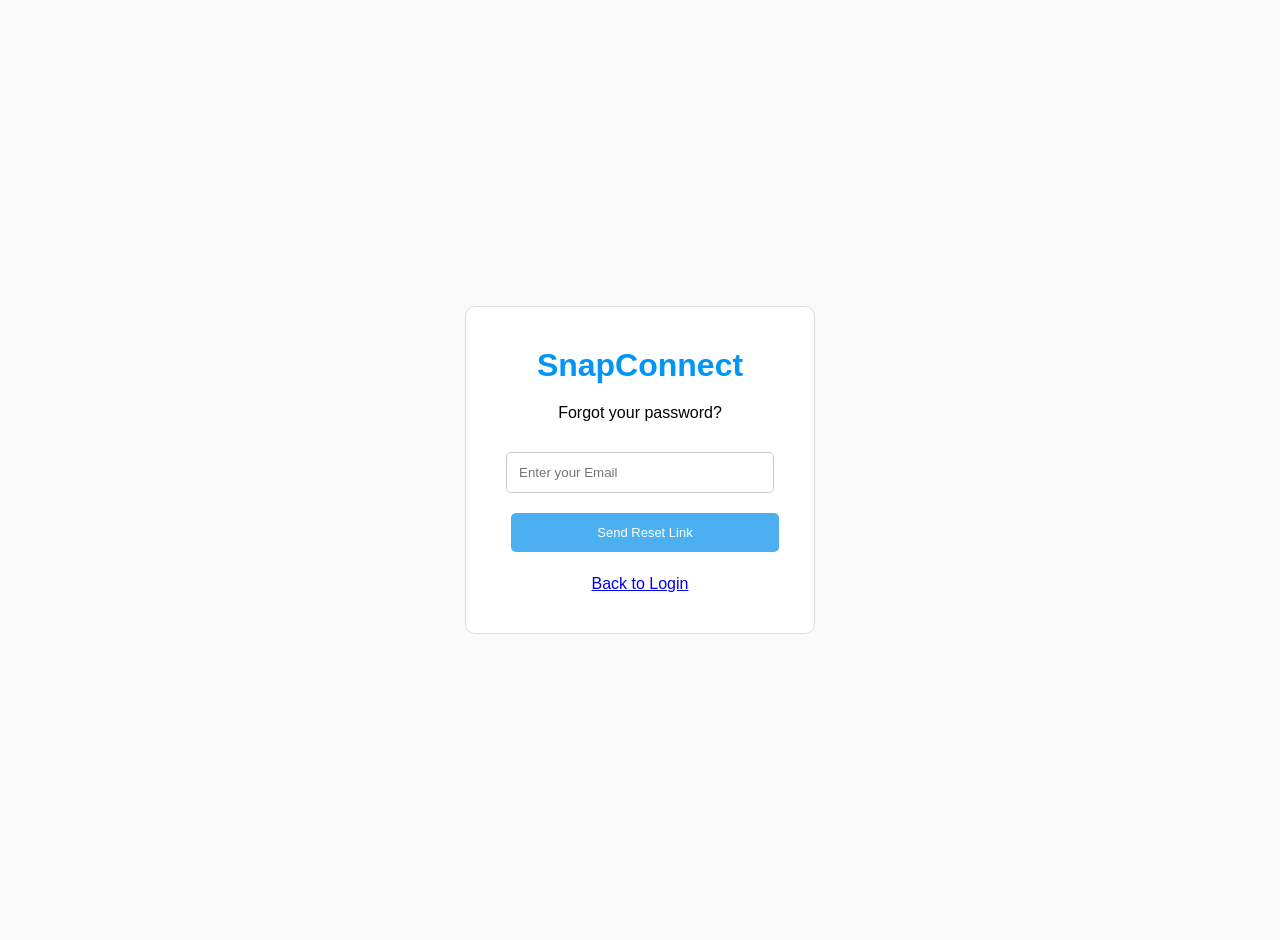
<file: forgot-password.html>
<!DOCTYPE html>
<html lang="en">
<head>
    <meta charset="UTF-8">
    <meta name="viewport" content="width=device-width, initial-scale=1.0">
    <title>Forgot Password</title>

    <link rel="stylesheet" href="style.css">
</head>
<body class="login-body">

<div class="login-container">

    <div class="login-card">

        <h1>SnapConnect</h1>

        <p>Forgot your password?</p>

        <input
            type="email"
            id="resetEmail"
            placeholder="Enter your Email">

        <button id="resetBtn">
            Send Reset Link
        </button>

        <br><br>

        <a href="login.html">Back to Login</a>

    </div>

   



<script src="script.js"></script>

</body>
</html>
</file>
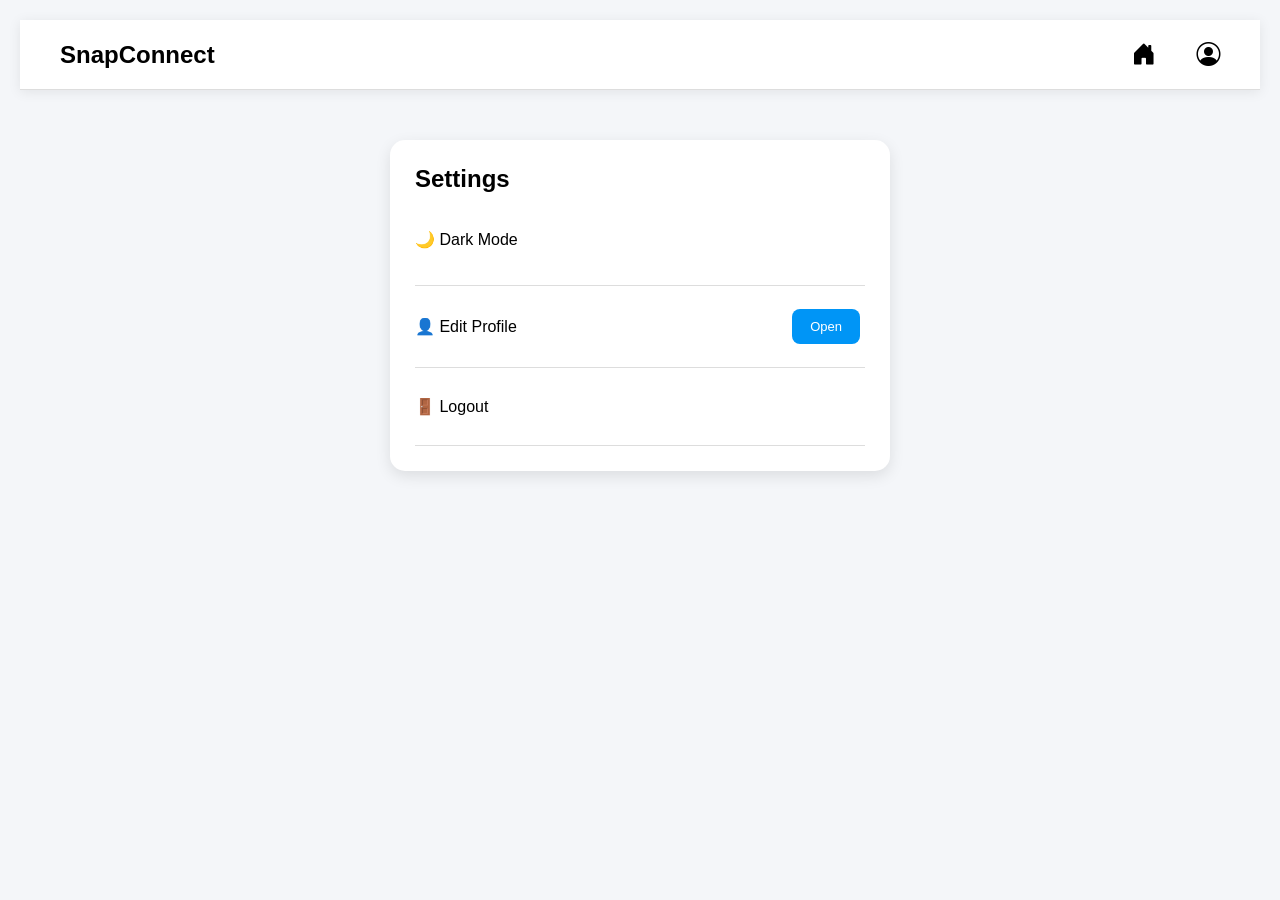
<file: settings.html>
<!DOCTYPE html>
<html lang="en">
<head>
    <meta charset="UTF-8">
    <meta name="viewport" content="width=device-width, initial-scale=1.0">
    <title>Settings - SnapConnect</title>

    <link rel="stylesheet" href="style.css">
    <link href="https://cdn.jsdelivr.net/npm/bootstrap-icons@1.11.3/font/bootstrap-icons.min.css" rel="stylesheet">
</head>
<body>

<nav class="navbar">
    <h2>SnapConnect</h2>

    <div class="icons">
        <a href="index.html"><i class="bi bi-house-door-fill"></i></a>
        <a href="profile.html"><i class="bi bi-person-circle"></i></a>
    </div>
</nav>

<div class="settings-container">

    <h2>Settings</h2>

    <div class="setting-item">
        <span>🌙 Dark Mode</span>
        <button id="themeBtn">Toggle</button>
    </div>

    <div class="setting-item">
        <span>👤 Edit Profile</span>
        <button onclick="location.href='profile.html'">Open</button>
    </div>

    <div class="setting-item">
        <span>🚪 Logout</span>
        <button id="logoutBtn">Logout</button>
    </div>

</div>

<script src="script.js"></script>

</body>
</html>
</file>
<file: style.css>
/* ========= RESET ========= */

*{
    margin:0;
    padding:0;
    box-sizing:border-box;
    font-family:Arial, Helvetica, sans-serif;
}

body{
    background:#f0f2f5;
}

/* ========= NAVBAR ========= */

.navbar{
    width:100%;
    height:70px;
    background:white;
    display:flex;
    justify-content:space-between;
    align-items:center;
    padding:0 50px;
    border-bottom:1px solid #ddd;
    position:sticky;
    top:0;
}

.logo h2{
    color:#0095f6;
}

.search input{
    width:300px;
    padding:10px;
    border-radius:20px;
    border:1px solid #ccc;
    outline:none;
}

.icons i{
    font-size:24px;
    margin-left:20px;
    cursor:pointer;
}

.icons i:hover{
    color:#0095f6;
}
/* ===== Modern Navbar ===== */

.navbar{
    position:sticky;
    top:0;
    z-index:1000;

    display:flex;
    justify-content:space-between;
    align-items:center;

    padding:15px 40px;

    background:#ffffff;

    box-shadow:0 2px 12px rgba(0,0,0,.08);
}

.logo h2{
    color:#0095f6;
    font-size:28px;
    font-weight:700;
}

.search{
    position:relative;
}

.search input{

    width:320px;

    padding:12px 15px 12px 42px;

    border:none;

    background:#f2f2f2;

    border-radius:30px;

    outline:none;

    transition:.3s;
}

.search input:focus{

    background:#fff;

    box-shadow:0 0 8px rgba(0,149,246,.3);

}

.search-icon{

    position:absolute;

    left:15px;

    top:50%;

    transform:translateY(-50%);

    color:gray;

}

.icons{

    display:flex;

    align-items:center;

    gap:20px;

}

.icons a{

    color:#222;

    text-decoration:none;

    font-size:24px;

    transition:.3s;

}

.icons a:hover{

    color:#0095f6;

    transform:scale(1.15);

}

#themeBtn{

    border:none;

    background:none;

    cursor:pointer;

    font-size:22px;

}
/* ========= MAIN ========= */

.container{
    width:90%;
    margin:30px auto;
    display:grid;
    grid-template-columns:25% 50% 25%;
    gap:20px;
}

/* ========= LEFT ========= */

.left{
    position:sticky;
    top:90px;
}

.profile-card{
    background:white;
    border-radius:10px;
    padding:20px;
    text-align:center;
}

.profile-card img{
    width:120px;
    height:120px;
    border-radius:50%;
    border:4px solid #0095f6;
}

.profile-card h3{
    margin-top:15px;
}

.profile-card p{
    color:gray;
}



/* ===== Stories ===== */

.stories{

    display:flex;

    gap:18px;

    overflow-x:auto;

    background:#fff;

    padding:18px;

    margin-bottom:20px;

    border-radius:15px;

    box-shadow:0 2px 10px rgba(0,0,0,.08);

}

.stories::-webkit-scrollbar{

    display:none;

}

.story{

    text-align:center;

    cursor:pointer;

    transition:.3s;

}

.story:hover{

    transform:translateY(-5px);

}

.story img{

    width:75px;

    height:75px;

    border-radius:50%;

    padding:3px;

    background:linear-gradient(45deg,#f58529,#dd2a7b,#8134af,#515bd4);

}

.story img{

    object-fit:cover;

    border:3px solid white;

}

.story p{

    margin-top:8px;

    font-size:14px;

    font-weight:600;

}

/* ===========================
   CREATE POST
=========================== */

.create-post{

    background:#fff;

    padding:20px;

    border-radius:18px;

    box-shadow:0 4px 15px rgba(0,0,0,.08);

    margin-bottom:25px;

}

.create-top{

    display:flex;

    align-items:flex-start;

    gap:15px;

}

.user-img{

    width:55px;

    height:55px;

    border-radius:50%;

}

.create-top textarea{

    flex:1;

    border:none;

    outline:none;

    resize:none;

    height:80px;

    font-size:16px;

    padding:12px;

    border-radius:12px;

    background:#f6f6f6;

}

.create-bottom{

    display:flex;

    justify-content:space-between;

    align-items:center;

    margin-top:18px;

}

.upload-btn{

    background:#eef6ff;

    color:#0d6efd;

    padding:10px 18px;

    border-radius:10px;

    cursor:pointer;

    font-weight:600;

    transition:.3s;

}

.upload-btn:hover{

    background:#dcecff;

}

#postBtn{

    background:#0095f6;

    color:white;

    border:none;

    padding:10px 28px;

    border-radius:10px;

    cursor:pointer;

    font-size:15px;

    transition:.3s;

}

#postBtn:hover{

    background:#0078d4;

    transform:scale(1.05);

}

/* ===================
POST CARD
=================== */

.post{

    background:#fff;

    border-radius:18px;

    overflow:hidden;

    margin-bottom:25px;

    box-shadow:0 4px 15px rgba(0,0,0,.08);

}

.post-header{

    display:flex;

    justify-content:space-between;

    align-items:center;

    padding:15px;

}

.post-user{

    display:flex;

    align-items:center;

    gap:12px;

}

.post-user img{

    width:50px;

    height:50px;

    border-radius:50%;

}

.post-header h4{

    margin:0;

}

.post-header small{

    color:gray;

}

.post-image{

    width:100%;

    display:block;

    max-height:500px;

    object-fit:cover;

}

.post-icons{

    display:flex;

    justify-content:space-between;

    align-items:center;

    padding:15px 18px;

    font-size:24px;

}

.post-icons i{

    cursor:pointer;

    transition:.3s;

    margin-right:15px;

}

.post-icons i:hover{

    color:#0095f6;

    transform:scale(1.2);

}

.post-content{

    padding:0 18px 18px;

}

.comments{

    display:flex;

    gap:10px;

    padding:15px;

    border-top:1px solid #eee;

}

.comment-input{

    flex:1;

    padding:10px;

    border:1px solid #ddd;

    border-radius:10px;

}

.comment-btn{

    background:#0095f6;

    color:white;

    border:none;

    padding:10px 18px;

    border-radius:10px;

    cursor:pointer;

}


/* ================= COMMENTS ================= */

.comments{
    padding:15px;
    border-top:1px solid #eee;
}

.comment-input{
    width:75%;
    padding:10px;
    border:1px solid #ccc;
    border-radius:5px;
}

.comment-btn{
    padding:10px 15px;
    background:#0095f6;
    color:white;
    border:none;
    border-radius:5px;
    cursor:pointer;
}

.comment{
    margin-top:10px;
    background:#f5f5f5;
    padding:8px;
    border-radius:5px;
}

/* ================= RIGHT SIDEBAR ================= */

.right{
    background:#fff;
    border-radius:10px;
    padding:20px;
    height:fit-content;
    position:sticky;
    top:90px;
}

.right h3{
    margin-bottom:15px;
}

.user{
    display:flex;
    align-items:center;
    margin-bottom:15px;
}

.user img{
    width:45px;
    height:45px;
    border-radius:50%;
    margin-right:10px;
}



.right-sidebar{

    width:300px;

}

.card{

    background:#fff;

    border-radius:15px;

    padding:18px;

    margin-bottom:20px;

    box-shadow:0 4px 12px rgba(0,0,0,.08);

}

.card h3{

    margin-bottom:18px;

    color:#333;

}

.suggestion{

    display:flex;

    align-items:center;

    justify-content:space-between;

    margin-bottom:18px;

}

.suggestion img{

    width:45px;

    height:45px;

    border-radius:50%;

}

.suggestion div{

    flex:1;

    margin-left:10px;

}

.suggestion h4{

    margin:0;

    font-size:15px;

}

.suggestion small{

    color:gray;

}

.follow-btn{

    background:#0095f6;

    color:white;

    border:none;

    border-radius:8px;

    padding:8px 14px;

    cursor:pointer;

    transition:.3s;

}

.follow-btn:hover{

    background:#0077cc;

}

.card p{

    padding:8px 0;

    cursor:pointer;

    transition:.3s;

}

.card p:hover{

    color:#0095f6;

}

/* ================= BUTTONS ================= */

button{
    transition:.3s;
}

button:hover{
    opacity:.9;
}

/* ================= MOBILE ================= */

@media(max-width:900px){

.container{
    grid-template-columns:1fr;
}

.left,
.right{
    display:none;
}

.search{
    display:none;
}

.navbar{
    padding:0 20px;
}

.icons i{
    margin-left:12px;
}

}

@media(max-width:600px){

.logo h2{
    font-size:22px;
}

.post-icons{
    justify-content:space-around;
}

.comment-input{
    width:65%;
}

.story img{
    width:60px;
    height:60px;
}

}

/* ================= LOGIN ================= */

.login-body{

    background:#fafafa;

}

.login-container{

    width:100%;
    height:100vh;

    display:flex;

    justify-content:center;

    align-items:center;

    flex-direction:column;

}

.login-card{

    width:350px;

    background:white;

    padding:40px;

    border-radius:10px;

    border:1px solid #ddd;

    text-align:center;

}

.login-card h1{

    color:#0095f6;

    margin-bottom:20px;

}

.login-card p{

    margin-bottom:20px;

}

.login-card input{

    width:100%;

    padding:12px;

    margin:10px 0;

    border:1px solid #ccc;

    border-radius:5px;

}

.login-card button{

    width:100%;

    padding:12px;

    background:#0095f6;

    color:white;

    border:none;

    border-radius:5px;

    margin-top:10px;

    cursor:pointer;

}

.register-card{

    width:350px;

    background:white;

    margin-top:15px;

    padding:20px;

    border-radius:10px;

    border:1px solid #ddd;

    text-align:center;

}

.register-card a{

    color:#0095f6;

    text-decoration:none;

    font-weight:bold;

}

/* ================= PROFILE PAGE ================= */

.profile-page{
    width:90%;
    margin:40px auto;
}

.profile-header{
    display:flex;
    gap:50px;
    align-items:center;
    margin-bottom:40px;
}

.profile-photo{
    width:180px;
    height:180px;
    border-radius:50%;
    border:4px solid #0095f6;
}

.profile-info h2{
    margin-bottom:10px;
}

.profile-info button{
    padding:10px 20px;
    background:#0095f6;
    color:#fff;
    border:none;
    border-radius:5px;
    cursor:pointer;
    margin-bottom:20px;
}

.stats{
    display:flex;
    gap:40px;
    margin-bottom:20px;
}

.profile-posts{
    display:grid;
    grid-template-columns:repeat(3,1fr);
    gap:15px;
    margin-top:30px;
}

.profile-posts img{
    width:100%;
    height:250px;
    object-fit:cover;
    border-radius:10px;
}

@media(max-width:768px){

.profile-header{
    flex-direction:column;
    text-align:center;
}

.stats{
    justify-content:center;
}

.profile-posts{
    grid-template-columns:repeat(2,1fr);
}

}

@media(max-width:500px){

.profile-posts{
    grid-template-columns:1fr;
}

}

#themeBtn{
    border:none;
    background:none;
    cursor:pointer;
    font-size:22px;
    margin-left:15px;
}

.dark{
    background:#121212;
    color:white;
}

.dark .navbar{
    background:#1e1e1e;
    border-bottom:1px solid #333;
}

.dark .profile-card,
.dark .stories,
.dark .create-post,
.dark .post,
.dark .right{
    background:#1f1f1f;
    color:white;
}

.dark textarea,
.dark input{
    background:#2b2b2b;
    color:white;
    border:1px solid #555;
}

.dark .comment{
    background:#333;
    color:white;
}

.dark .search input{
    background:#2b2b2b;
    color:white;
}

.follow-btn{
    margin-left:auto;
    background:#0095f6;
    color:white;
    border:none;
    padding:6px 12px;
    border-radius:5px;
    cursor:pointer;
    font-size:13px;
}

.follow-btn:hover{
    background:#0077cc;
}

/* ========== NOTIFICATIONS ========== */

.notification-panel{

    width:300px;

    background:white;

    position:absolute;

    top:70px;

    right:20px;

    border-radius:10px;

    box-shadow:0 5px 15px rgba(0,0,0,.2);

    display:none;

    padding:15px;

    z-index:999;

}

.notification-panel h3{

    margin-bottom:15px;

}

.notification{

    padding:10px;

    border-bottom:1px solid #eee;

    cursor:pointer;

}

.notification:hover{

    background:#f5f5f5;

}

/* ================= CHAT ================= */

.chat-container{

display:flex;
height:90vh;

}

.chat-users{

width:300px;
border-right:1px solid #ddd;
overflow-y:auto;

}

.chat-user{

display:flex;
align-items:center;
gap:10px;
padding:15px;
cursor:pointer;

}

.chat-user:hover{

background:#f5f5f5;

}

.chat-user img{

width:50px;
height:50px;
border-radius:50%;

}

.chat-box{

flex:1;
display:flex;
flex-direction:column;

}

.messages{

flex:1;
overflow-y:auto;
padding:20px;

}

.message{

max-width:70%;
padding:10px 15px;
margin:10px;
border-radius:20px;

}

.sent{

background:#0095f6;
color:white;
margin-left:auto;

}

.chat-input{

display:flex;
padding:15px;
border-top:1px solid #ddd;

}

.chat-input input{

flex:1;
padding:12px;

}

.chat-input button{

padding:12px 20px;

}

/* ================= EXPLORE PAGE ================= */

.explore-grid{

    width:90%;
    margin:30px auto;

    display:grid;

    grid-template-columns:repeat(3,1fr);

    gap:15px;

}

.explore-img{

    width:100%;
    height:280px;

    object-fit:cover;

    border-radius:10px;

    transition:.3s;

    cursor:pointer;

}

.explore-img:hover{

    transform:scale(1.05);

    opacity:.9;

}

@media(max-width:768px){

.explore-grid{

grid-template-columns:repeat(2,1fr);

}

}

@media(max-width:500px){

.explore-grid{

grid-template-columns:1fr;

}

}

/* ================= REELS ================= */

.reels-container{
    display:flex;
    justify-content:center;
    align-items:center;
    min-height:100vh;
    background:#000;
}

.reel{
    position:relative;
    width:360px;
}

.reel video{
    width:100%;
    height:700px;
    object-fit:cover;
    border-radius:20px;
}

.reel-info{
    position:absolute;
    left:15px;
    bottom:80px;
    color:#fff;
}

.reel-actions{
    position:absolute;
    right:15px;
    bottom:80px;
    display:flex;
    flex-direction:column;
    gap:15px;
    color:#fff;
    text-align:center;
}

.reel-actions i{
    font-size:28px;
    cursor:pointer;
}

.edit-form{
    display:none;
    margin-top:20px;
}

.edit-form input{
    width:100%;
    padding:10px;
    margin:8px 0;
    border:1px solid #ccc;
    border-radius:5px;
}

.edit-form button{
    background:#0095f6;
    color:white;
    border:none;
    padding:10px 15px;
    cursor:pointer;
    border-radius:5px;
}


body{
  font-family: Arial, sans-serif;
  background: #f4f6f9;
  margin: 0;
  padding: 20px;
}

/* Search box */
#searchBox{
  width: 100%;
  padding: 10px;
  margin-bottom: 15px;
  border: 1px solid #ccc;
  border-radius: 8px;
  font-size: 14px;
}

/* Add button */
button{
  padding: 8px 12px;
  margin: 5px;
  border: none;
  border-radius: 6px;
  cursor: pointer;
  font-size: 13px;
}

/* Add user button */
button:nth-of-type(1){
  background: #4cafef;
  color: white;
}

/* User card */
.user{
  display: flex;
  align-items: center;
  justify-content: space-between;
  background: white;
  padding: 10px;
  margin: 10px 0;
  border-radius: 10px;
  box-shadow: 0 2px 6px rgba(0,0,0,0.1);
}

/* Profile image */
.user img{
  width: 45px;
  height: 45px;
  border-radius: 50%;
  margin-right: 10px;
}

/* Name */
.user span{
  flex: 1;
  font-weight: bold;
  margin-left: 10px;
}

/* Like button */
.user button{
  background: #eee;
  margin-left: 5px;
}

.user button:hover{
  background: #ddd;
}

/* Delete button special color */
.user button:last-child{
  background: #ff4d4d;
  color: white;
}

.user button:last-child:hover{
  background: #e60000;
}

.icons a{
    color:black;
    text-decoration:none;
}

.icons a:hover{
    color:#0095f6;
}




/* =====================
POST MENU
===================== */

.post-menu{

    position:relative;

}

.menu-btn{

    cursor:pointer;

    font-size:22px;

}

.menu-options{

    position:absolute;

    right:0;

    top:35px;

    width:170px;

    background:white;

    border-radius:12px;

    box-shadow:0 5px 18px rgba(0,0,0,.15);

    display:none;

    overflow:hidden;

    z-index:999;

}

.menu-options p{

    margin:0;

    padding:14px;

    cursor:pointer;

    transition:.3s;

}

.menu-options p:hover{

    background:#f3f3f3;

}

.delete-post{

    color:#e53935;

}

/* ==========================
IMAGE PREVIEW
========================== */

.image-preview{

    width:100%;

    margin-top:15px;

    display:none;

}

.image-preview img{

    width:100%;

    max-height:350px;

    object-fit:cover;

    border-radius:12px;

    border:2px solid #ddd;

}

/* ==========================
   TOAST NOTIFICATION
========================== */

.toast{

    position:fixed;

    bottom:25px;

    right:25px;

    background:#28a745;

    color:white;

    padding:15px 25px;

    border-radius:10px;

    font-size:15px;

    box-shadow:0 5px 15px rgba(0,0,0,.2);

    opacity:0;

    visibility:hidden;

    transform:translateY(30px);

    transition:.4s;

    z-index:9999;

}

.toast.show{

    opacity:1;

    visibility:visible;

    transform:translateY(0);

}


/* ==========================
SETTINGS
========================== */

.settings-container{

    width:500px;

    margin:50px auto;

    background:#fff;

    padding:25px;

    border-radius:15px;

    box-shadow:0 5px 15px rgba(0,0,0,.1);

}

.setting-item{

    display:flex;

    justify-content:space-between;

    align-items:center;

    padding:18px 0;

    border-bottom:1px solid #ddd;

}

.setting-item button{

    background:#0095f6;

    color:white;

    border:none;

    padding:10px 18px;

    border-radius:8px;

    cursor:pointer;
}
#logoutBtn{
    background: none;
    border: none;
    cursor: pointer;
    padding: 8px;
    border-radius: 50%;
    transition: 0.3s;
    display: flex;
    align-items: center;
    justify-content: center;
}

#logoutBtn i{
    font-size: 22px;
    color: #333;
    transition: 0.3s;
}

/* hover effect */
#logoutBtn:hover{
    background: #f2f2f2;
}

#logoutBtn:hover i{
    color: #e53935;
    transform: scale(1.1);
}
</file>
